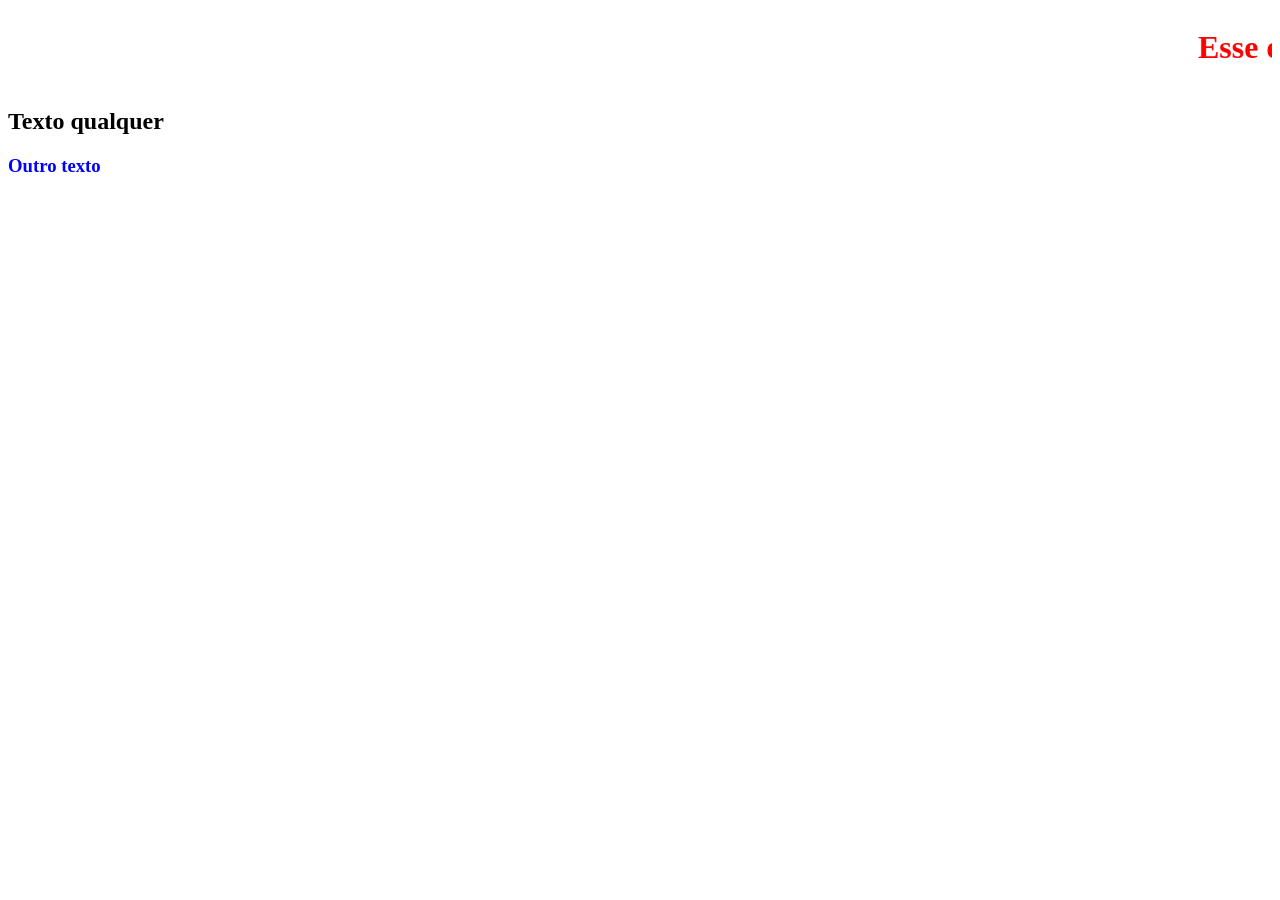
<file: Fontes aula 1/index.html>
<html>
	<head>
		<title>Seja Bem Vindo</title>
	</head>
	<body>
		<marquee>
			<h1>
				<font color=red>Esse é apenas um exemplo.</font>
			</h1>
		</marquee>
		<h2>
			Texto qualquer
		</h2>
		<h3><font color=blue>Outro texto</h3></font>
	</body>
</html>
</file>
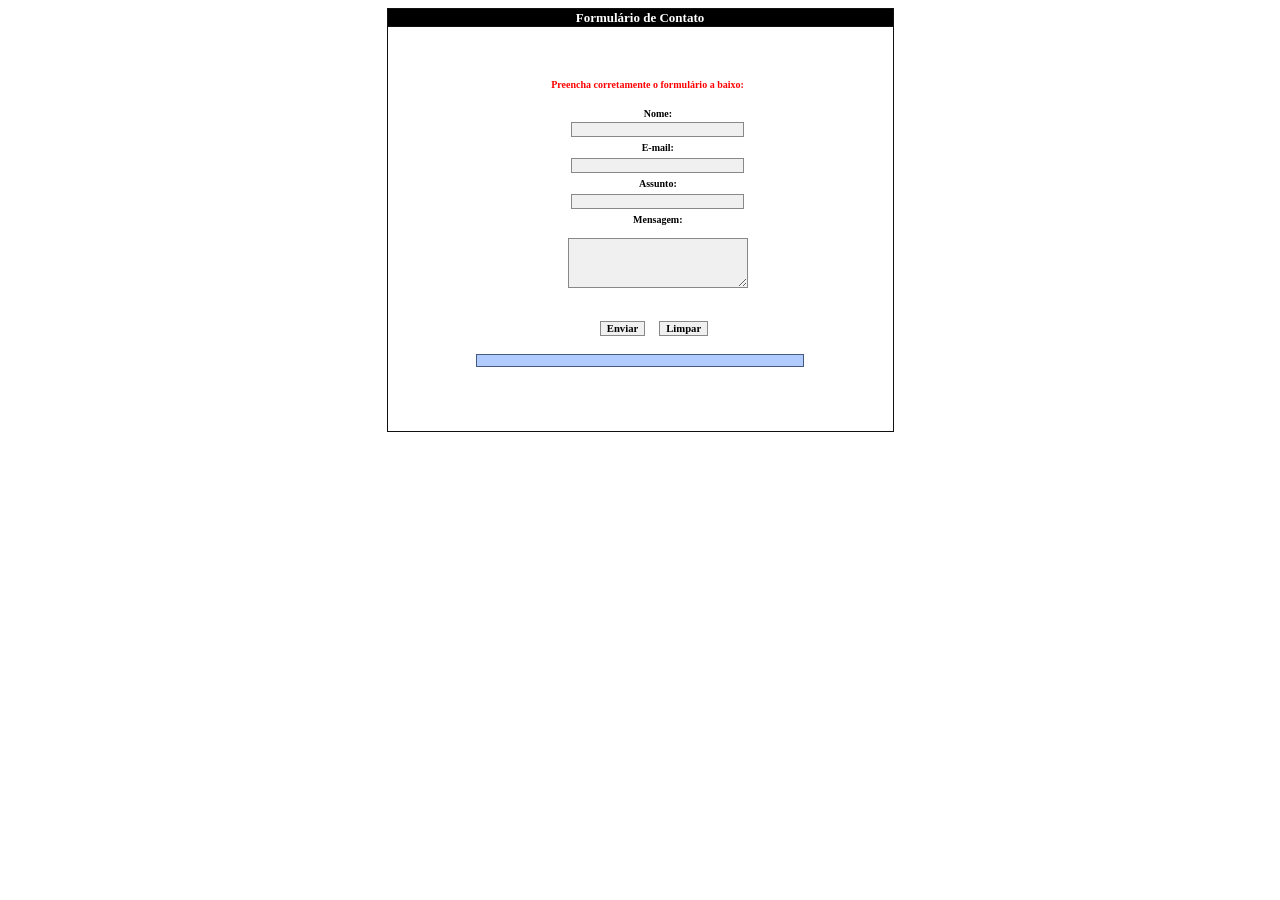
<file: Fontes Aula 6/pjAula6/Formulario/index.htm>
<HTML><HEAD><TITLE>.: Formul�rio de Contato :.</TITLE>
<META http-equiv=Content-Type content="text/html; charset=iso-8859-1">
<STYLE>.cellbox {
	BORDER-RIGHT: #888888 1px solid; PADDING-RIGHT: 5px; BORDER-TOP: #888888 1px solid; PADDING-LEFT: 5px; PADDING-BOTTOM: 5px; BORDER-LEFT: #888888 1px solid; PADDING-TOP: 5px; BORDER-BOTTOM: #888888 1px solid
}
.box-header {
	PADDING-RIGHT: 5px; PADDING-LEFT: 5px; PADDING-BOTTOM: 5px; PADDING-TOP: 5px
}
.frm {
	BORDER-RIGHT: #888888 1px solid; BORDER-TOP: #888888 1px solid; FONT-WEIGHT: bold; FONT-SIZE: 8pt; BORDER-LEFT: #888888 1px solid; BORDER-BOTTOM: #888888 1px solid; FONT-FAMILY: Verdana; BACKGROUND-COLOR: #f0f0f0
}
.frm-on {
	BORDER-RIGHT: rgb(70,90,128) 1px solid; BORDER-TOP: rgb(70,90,128) 1px solid; FONT-WEIGHT: bold; FONT-SIZE: 8pt; BORDER-LEFT: rgb(70,90,128) 1px solid; COLOR: rgb(70,90,128); BORDER-BOTTOM: rgb(70,90,128) 1px solid; FONT-FAMILY: Verdana; BACKGROUND-COLOR: rgb(177,203,255)
}
.text-header {
	FONT-WEIGHT: bold; FONT-SIZE: 8pt; FONT-FAMILY: Verdana
}
.header {
	FONT-WEIGHT: bold; FONT-SIZE: 16pt; COLOR: rgb(0,128,255); FONT-FAMILY: Verdana
}
</STYLE>

<SCRIPT language=JavaScript>
<!--
function SymError()
{
  return true;
}
window.onerror = SymError;
//-->
    </SCRIPT>

<SCRIPT>
      function displayText( sText ) {
        document.getElementById("displayArea").innerHTML = sText;
      }
    </SCRIPT>

</HEAD>
<BODY>
<DIV align=center>
<CENTER>
<TABLE id=AutoNumber1 style="BORDER-COLLAPSE: collapse" borderColor=#111111 
height=424 cellSpacing=0 cellPadding=0 width=507 border=1>
  <TBODY>
  <TR>
    <TD width=507 bgColor=#000000 height=18>
      <P style="MARGIN-TOP: 0px; MARGIN-BOTTOM: 0px" align=center><b><font face="Verdana" color="#ffffff" size="2">Formul�rio
      de Contato</font></b></P></TD></TR>
  <TR>
    <TD align=justify width=507 height=402>
      <P style="MARGIN-TOP: 0px; MARGIN-BOTTOM: 0px" align="center"><FONT face=Verdana 
      size=1>&nbsp;&nbsp;&nbsp;&nbsp;&nbsp; <B><FONT color=#ff0000>Preencha 
      corretamente o formul�rio a baixo:</FONT></B></FONT></P>
      <P style="MARGIN-TOP: 0px; MARGIN-BOTTOM: 0px"><FONT face=Verdana 
      size=1></FONT>&nbsp;</P>
      <P style="MARGIN-TOP: 0px; MARGIN-BOTTOM: 0px" align=center>
      <FORM style="MARGIN: 0px; WORD-SPACING: 0px" name=form action=enviar.php
      method=post>
      <DIV align=center>
      <CENTER>
      <TABLE id=AutoNumber1 style="BORDER-COLLAPSE: collapse" 
      borderColor=#111111 height=200 cellSpacing=0 cellPadding=0 width=328 
      border=0>
        <TBODY>
        <TR>
          <TD width=35 height=10>
          </TD>
          <TD width=287 height=10 align="center">
            <P style="MARGIN-TOP: 0px; MARGIN-BOTTOM: 0px"><font face="Verdana" size="1"><b>Nome:</b></font></P></TD></TR>
        <tr>
          <TD width=35 height=12>
          </TD>
          <TD width=287 height=12 align="center">
            <SPAN 
            class=box-header><font face="Verdana" size="1"><b><INPUT class=frm 
            onblur="this.className='frm'; displayText('&nbsp;');" 
            onfocus="this.className='frm-on'; displayText('&nbsp;Digite seu Nome');" 
            maxLength=60 size=25 name=nome></b></font></SPAN></TD>
        </tr>
        <tr>
          <TD width=35 height=13>
          </TD>
          <TD width=287 height=13 align="center">
            <SPAN 
            class=box-header><font face="Verdana" size="1"><b>E-mail:</b></font></SPAN></TD>
        </tr>
        <TR>
          <TD width=35 height=13>
          </TD>
          <TD width=287 height=13 align="center">
            <P style="MARGIN-TOP: 0px; MARGIN-BOTTOM: 0px"><SPAN 
            class=box-header><font face="Verdana" size="1"><b><INPUT class=frm 
            onblur="this.className='frm'; displayText('&nbsp;');" 
            onfocus="this.className='frm-on'; displayText('&nbsp;Digite seu e-mail, ex: user@user.com.br');" 
            maxLength=100 size=25 name=email></b></font></SPAN></P></TD></TR>
        <tr>
          <TD width=35 height=12>
          </TD>
          <TD width=287 height=12 align="center">
            <SPAN 
            class=box-header><font face="Verdana" size="1"><b>Assunto:</b></font></SPAN></TD>
        </tr>
        <TR>
          <TD width=35 height=18>
          </TD>
          <TD width=287 height=18 align="center">
            <P style="MARGIN-TOP: 0px; MARGIN-BOTTOM: 0px"><SPAN 
            class=box-header><font face="Verdana" size="1"><b><INPUT class=frm 
            onblur="this.className='frm'; displayText('&nbsp;');" 
            onfocus="this.className='frm-on'; displayText('&nbsp;Digite seu assunto');" 
            maxLength=60 size=25 name=assunto></b></font></SPAN></P></TD></TR>
        <tr>
          <TD width=35 height=7>
          </TD>
          <TD width=287 height=7 align="center">
            <SPAN 
            class=box-header><font face="Verdana" size="1"><b>Mensagem:</b></font></SPAN></TD>
        </tr>
        <TR>
          <TD width=35 height=34>
          </TD>
          <TD width=287 height=34 align="center">
            <P style="MARGIN-TOP: 0px; MARGIN-BOTTOM: 0px"><FONT face=Verdana 
            size=1><br><textarea class=frm 
            onblur="this.className='frm'; displayText('&nbsp;');" 
            onfocus="this.className='frm-on'; displayText('&nbsp;Digite sua mensagem');" 
            name=mensagem rows="4" cols="25"></textarea></FONT></P></TD></TR>
        <TR>
          <TD width=35 height=9>
            <P style="MARGIN-TOP: 0px; MARGIN-BOTTOM: 0px">&nbsp;</P></TD>
          <TD width=287 height=9>
            <P style="MARGIN-TOP: 0px; MARGIN-BOTTOM: 0px"><FONT face=Verdana 
            size=1></FONT>&nbsp;</P></TD></TR>
        <TR>
          <TD width=328 colSpan=2 height=73>
            <P style="MARGIN-TOP: 0px; MARGIN-BOTTOM: 0px" align=center><SPAN 
            class=box-header>&nbsp;&nbsp;&nbsp;&nbsp;&nbsp;&nbsp; <INPUT class=frm onmouseover="this.className='frm-on';" onmouseout="this.className='frm';" type=submit value=Enviar></SPAN><FONT 
            face=Verdana> </FONT><SPAN class=box-header><INPUT class=frm onmouseover="this.className='frm-on';" onmouseout="this.className='frm';" type=reset value=Limpar></SPAN>
            <P style="MARGIN-TOP: 0px; MARGIN-BOTTOM: 0px" align=center><SPAN 
            class=box-header><FONT style="FONT-SIZE: 3pt" 
            face=Verdana></FONT></SPAN>&nbsp;
            <P style="MARGIN-TOP: 0px; MARGIN-BOTTOM: 0px" align=center>
            <DIV class=frm-on 
      id=displayArea>&nbsp;</DIV></TD></TR>
        
        </TBODY></TABLE></CENTER></DIV></FORM></TD></TR></TBODY></TABLE></CENTER></DIV></BODY></HTML>
</file>
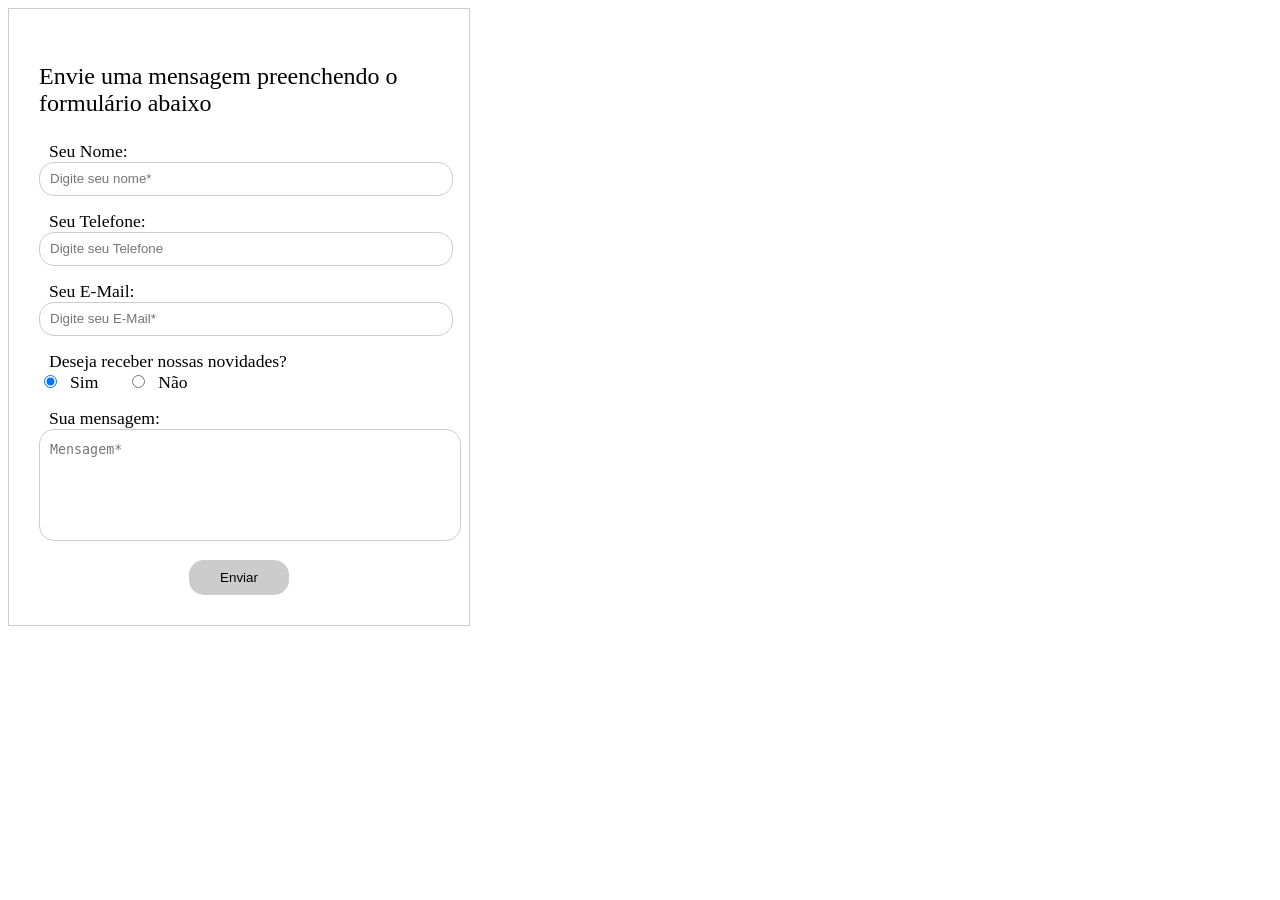
<file: Exemplos Aula 2/formulario.html>
<!DOCTYPE html>
<html lang="pt-br">
<head>
    <title>Formulário HTML</title>
    <meta charset="utf-8"/>
    <link rel="stylesheet" type="text/css" href="estilo.css">
</head>
<body>
    <form class="formulario" method="post"> 
        <p> Envie uma mensagem preenchendo o formulário abaixo</p>
        
        <div class="field">
            <label for="nome">Seu Nome:</label>
            <input type="text" id="nome" name="nome" placeholder="Digite seu nome*" required>
        </div>
        
        <div class="field">
            <label for="telefone">Seu Telefone:</label>
            <input type="text" id="telefone" name="telefone" placeholder="Digite seu Telefone">
        </div>

        <div class="field">
            <label for="email">Seu E-Mail:</label>
            <input type="email" id="email" name="email" placeholder="Digite seu E-Mail*" required>
        </div>        
        <div class="field radiobox">
            <span>Deseja receber nossas novidades?</span>
            <input type="radio" name="novidades" id="sim" value="sim" checked><label for="sim">Sim</label>
            <input type="radio" name="novidades" id="nao" value="nao"><label for="nao">Não</label>
        </div>
        <div class="field">
            <label for="mensagem">Sua mensagem:</label>
            <textarea name="mensagem" id="mensagem" placeholder="Mensagem*" required></textarea>
        </div>

        <input type="submit" name="acao" value="Enviar">
    </form>
</body>
</html>
</file>
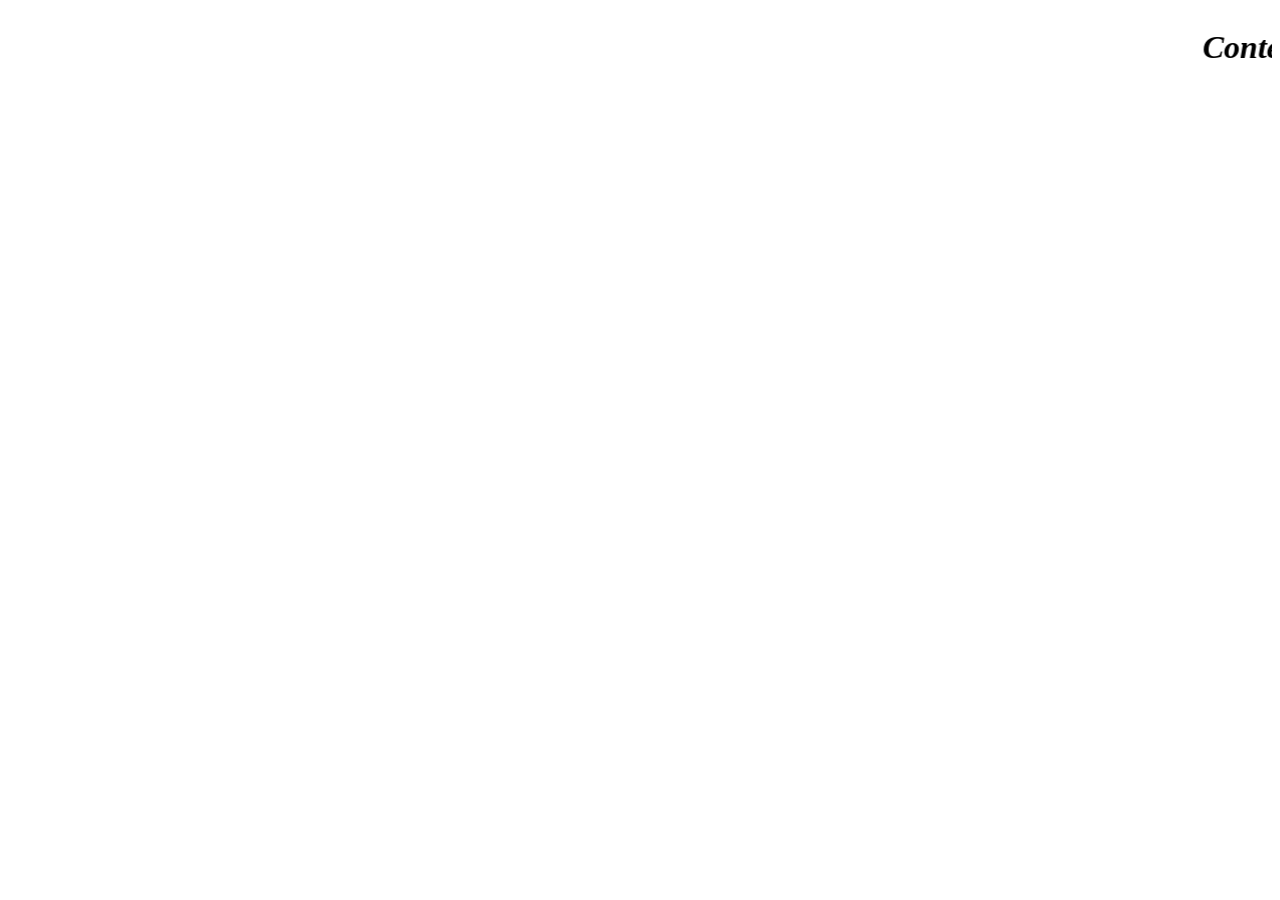
<file: Fontes aula 1/pagina1.html>
<!doctype HTML public>
<html lang="pt">
	<head>
		<title>Seja Bem Vindo a Aula</title>
	</head>
	<body>
		<marquee><h1><i><strong>Conteúdo da Disciplina</strong></i></h1></marquee>
	</body>
</html>
</file>
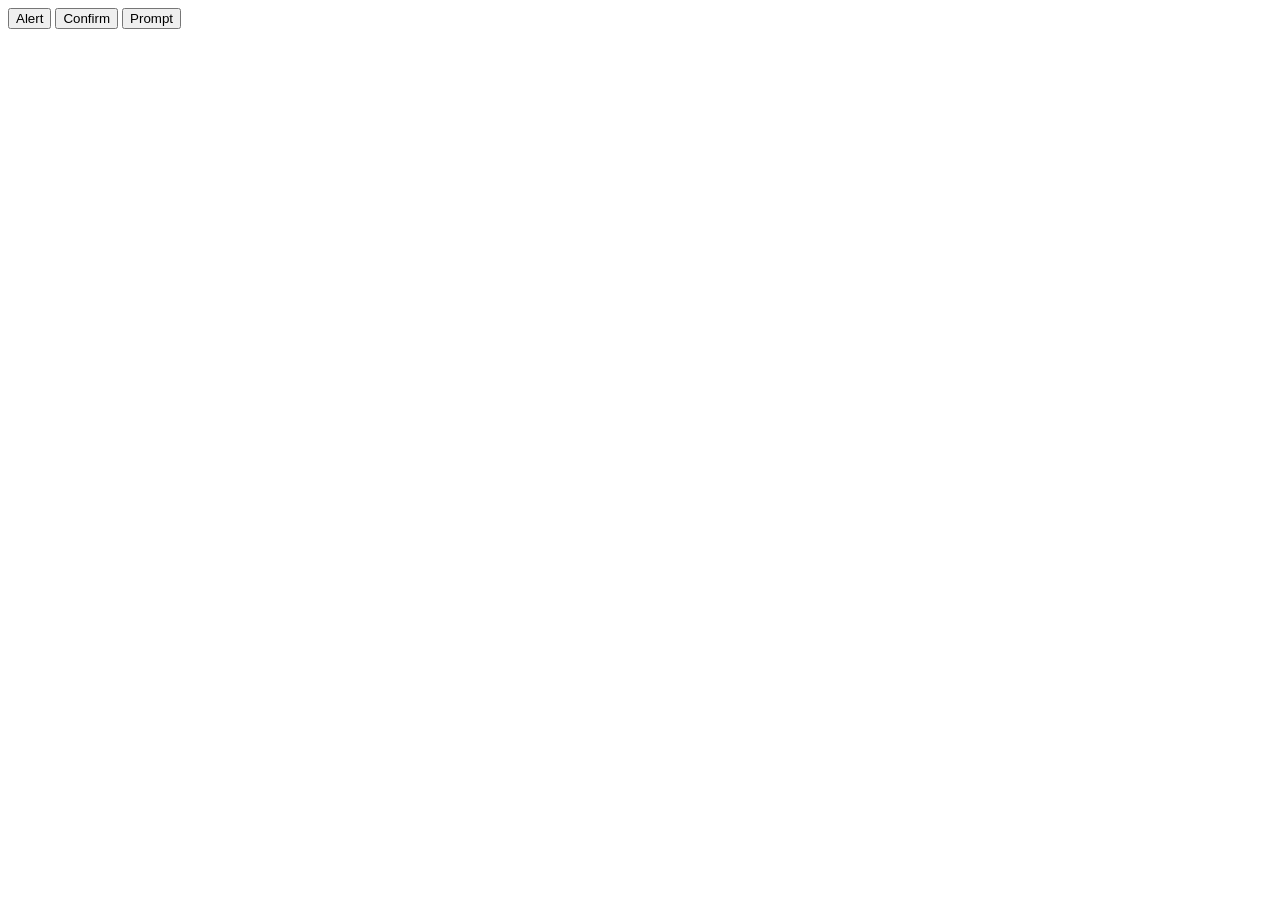
<file: Fontes Aula 4/JavaScript.html>
<html>
	<head>
		<title>Exemplos de JavaScript</title>
	</head>
	<body>
		<button type="button" 
			onclick = "alert('Caixa de Alerta');">Alert</button>
		<button type="button"
			onclick = "confirm('Caixa de Confirmação');">Confirm</button>
		<button type="button"
			onclick = "prompt('Caixa de Dados');">Prompt</button>
	</body>
</html>
</file>
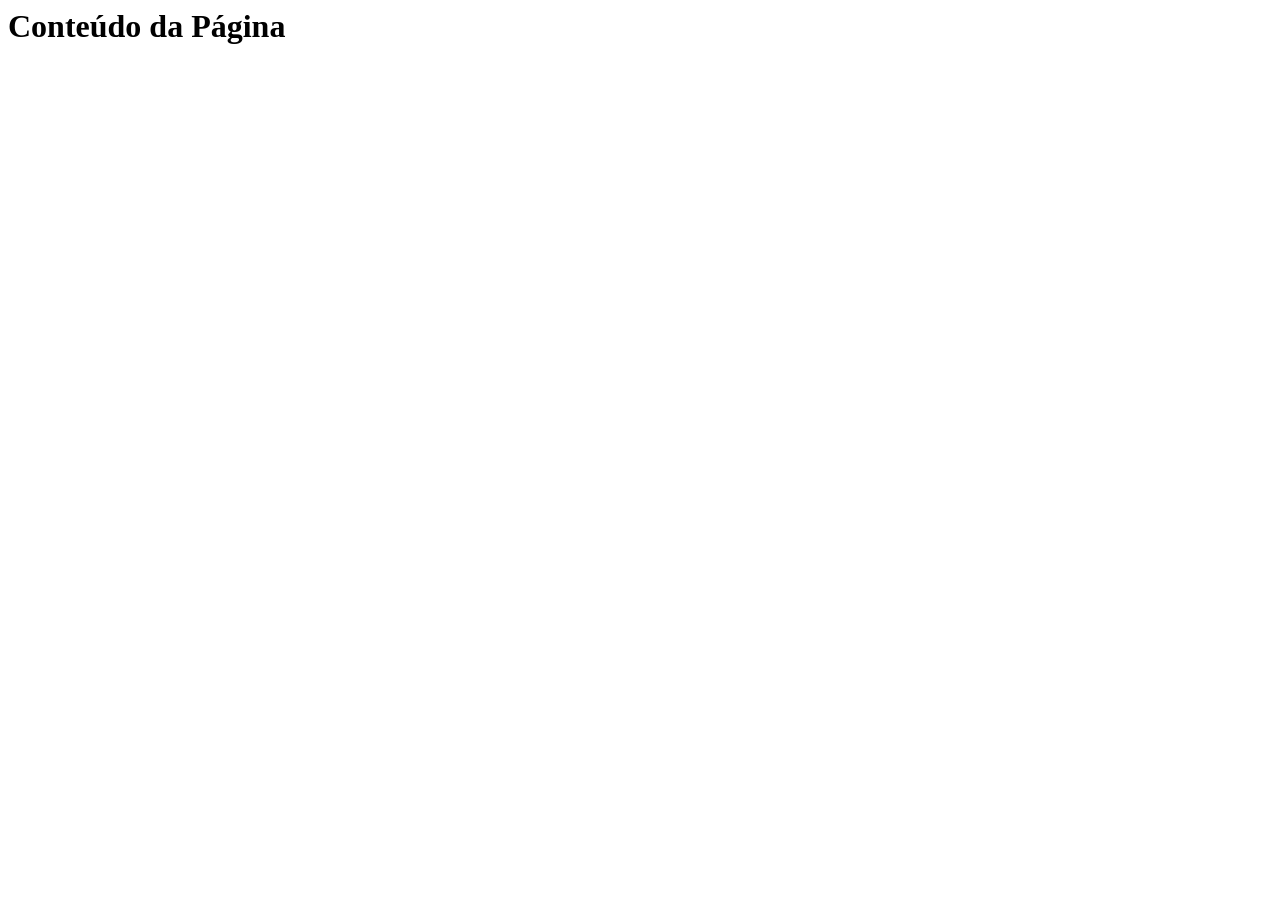
<file: Fontes Aula 4/ScriptExecutor.html>
<html>
	<head>
		<script type="text/javascript">
			var nome = prompt("Informe seu nome");
			
			alert("Seja bem vindo " + nome);			
		</script>
	</head>
	<body>
		<h1>Conteúdo da Página</h1>
		<p id="conteudo">Exemplo</p>
		<script type="text/javascript">		
			document.getElementById("conteudo").innerHTML = nome;
		</script>
	</body>
</html>
</file>
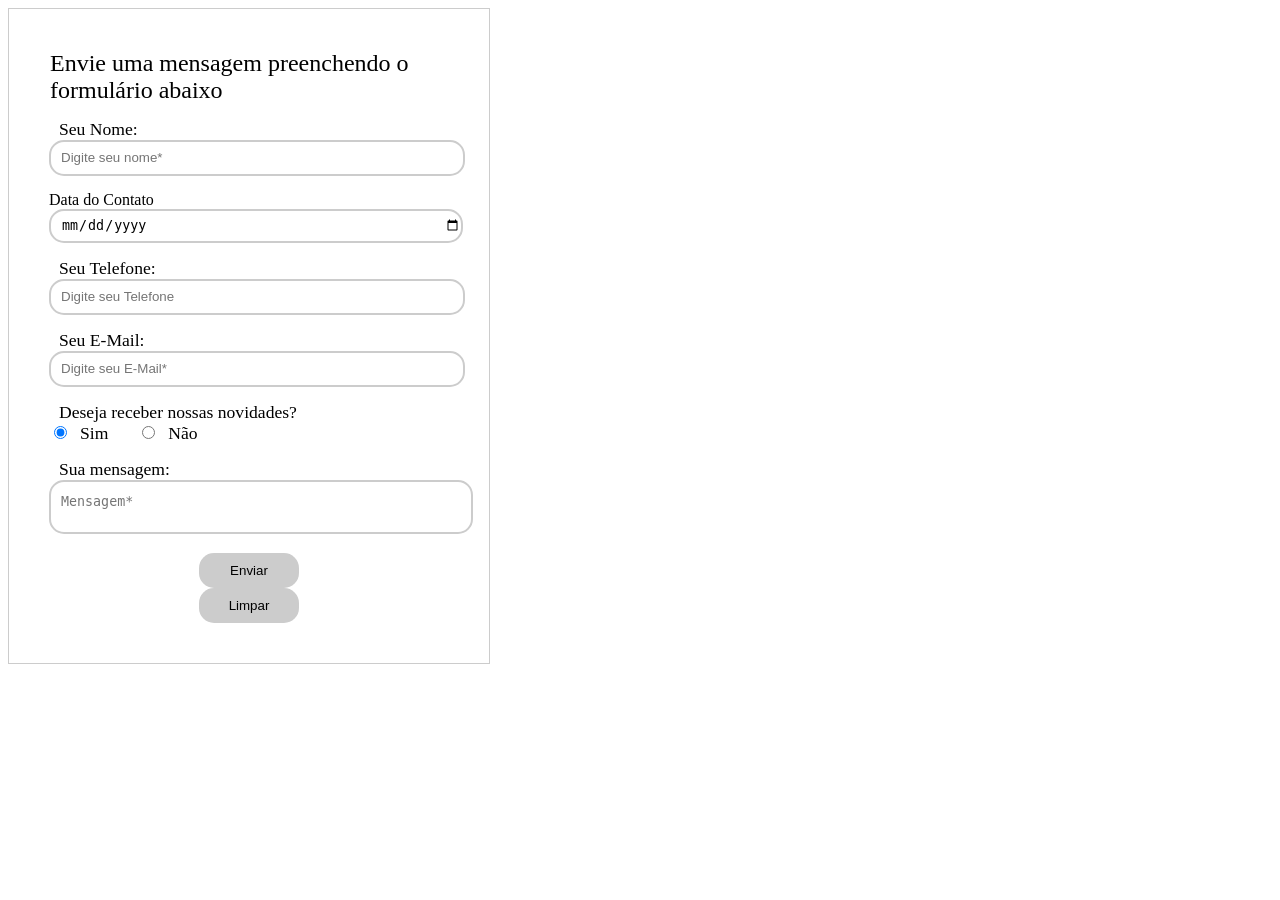
<file: Fontes Aula 7/frmCadastro.html>
<!DOCTYPE html>
<html lang="pt-br">
<head>
    <title>Cadastro de Contatos Exemplo</title>
    <meta charset="utf-8"/>
    <link rel="stylesheet" type="text/css" href="./style/estilo.css">
</head>
<body>
    <form class="formulario" method="post" action="./cadastroSvl"> 
        <p> Envie uma mensagem preenchendo o formulário abaixo</p>
        
        <div class="field">
            <label for="nome">Seu Nome:</label>
            <input type="text" id="nome" name="nome" placeholder="Digite seu nome*" required>
        </div>
        
        <div>
        	<label for="data">Data do Contato</label>
        	<input type="date" id="data" name="data" placeholder="Selecione a data">
        </div>
        
        <div class="field">
            <label for="telefone">Seu Telefone:</label>
            <input type="text" id="telefone" name="telefone" placeholder="Digite seu Telefone">
        </div>

        <div class="field">
            <label for="email">Seu E-Mail:</label>
            <input type="email" id="email" name="email" placeholder="Digite seu E-Mail*" required>
        </div>        
        <div class="field radiobox">
            <span>Deseja receber nossas novidades?</span>
            <input type="radio" name="novidades" id="sim" value="sim" checked><label for="sim">Sim</label>
            <input type="radio" name="novidades" id="nao" value="nao"><label for="nao">Não</label>
        </div>
        <div class="field">
            <label for="mensagem">Sua mensagem:</label>
            <textarea name="mensagem" id="mensagem" placeholder="Mensagem*" required></textarea>
        </div>

        <input type="submit" class="button" name="acao" value="Enviar">
        <input type="reset" class="button" name="acao" value="Limpar" >
    </form>
</body>
</html>
</file>
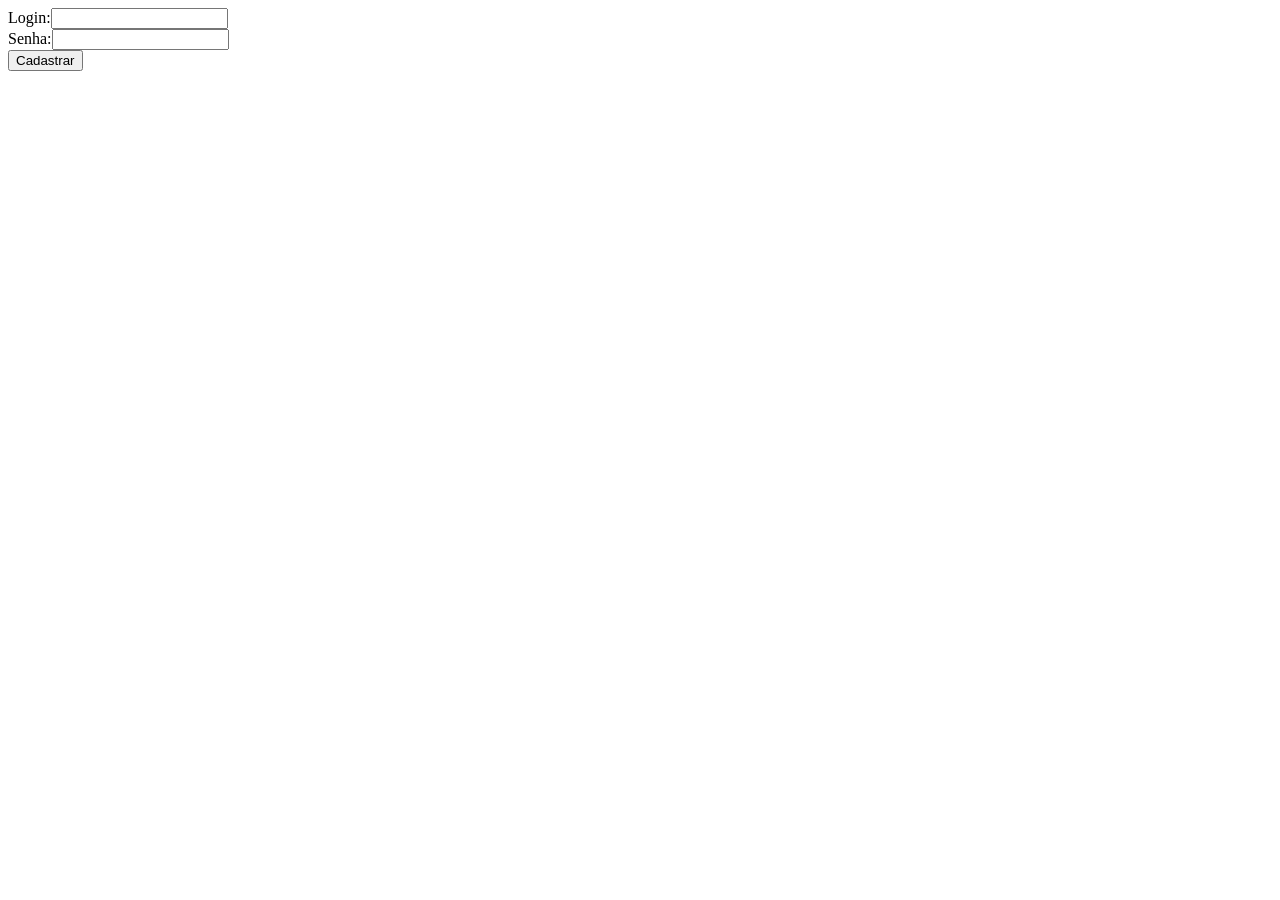
<file: Fontes Aula 6/Old/cadastro.html>
<html>
<head>
<title> Cadastro de Usuário </title>
</head>
<body>
	<form method="POST" action="cadastro.php">
		<label>Login:</label><input type="text" name="login" id="login"><br>
		
		<label>Senha:</label><input type="password" name="senha" id="senha"><br>
		
		<input type="submit" value="Cadastrar" id="cadastrar" name="cadastrar">
	</form>
</body>
</html>
</file>
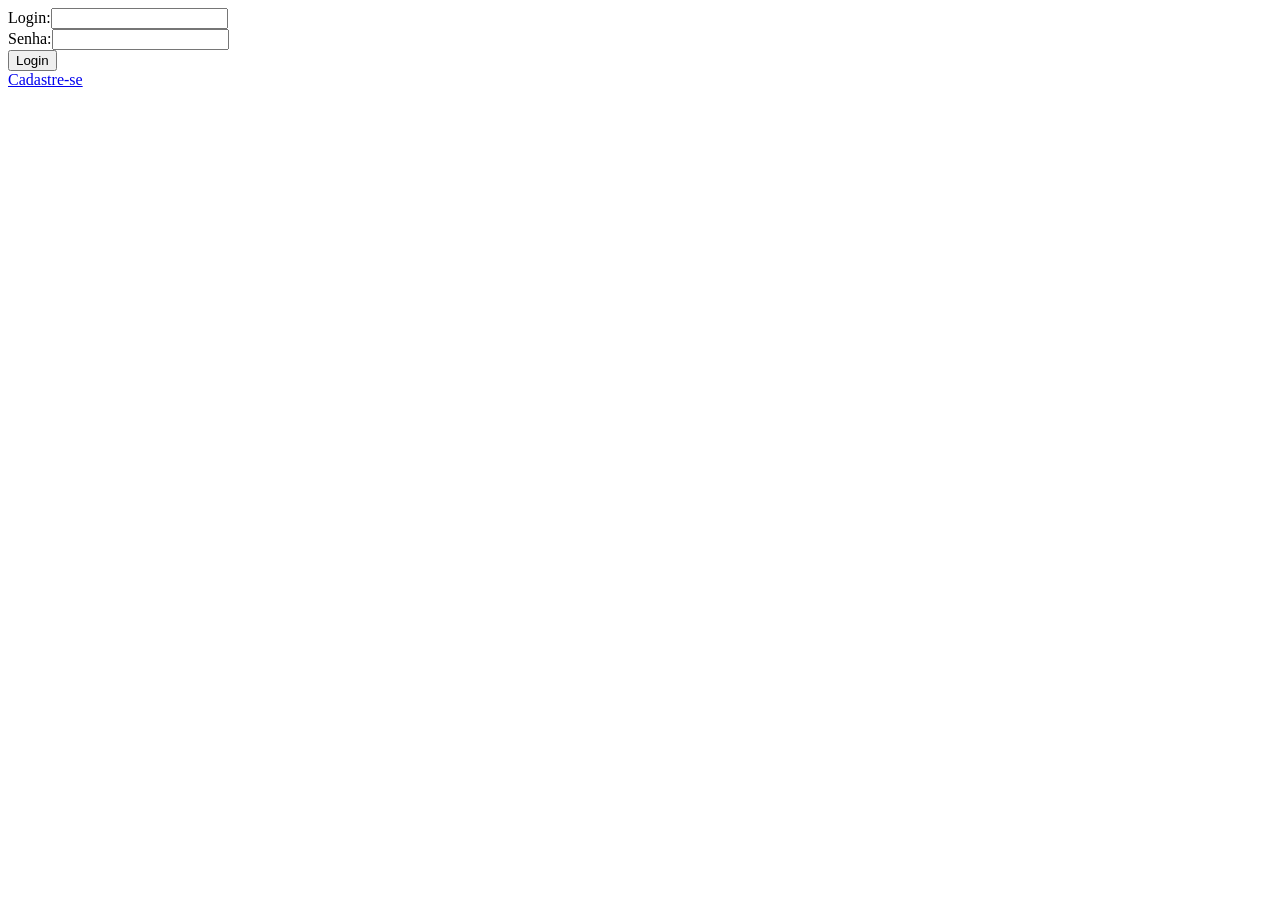
<file: Fontes Aula 6/Old/login.html>
</head>
<body>
	<form method="POST" action="login.php">
		<label>Login:</label><input type="text" name="login" id="login"><br>
		
		<label>Senha:</label><input type="password" name="senha" id="senha"><br>
		
		<input type="submit" value="Login" id="entrar" name="entrar"><br>
		
		<a href="cadastro.html">Cadastre-se</a>
	</form>
</body>
</html>
</file>
<file: Exemplos Aula 2/estilo.css>
.formulario{
    width: 400px;
    padding: 30px;
    border:1px solid #ccc;
}
.formulario p{
    width: 100%;
    font-size: 1.5em;
}
.field{
    width: 100%;
    margin: 15px 0;
}
.field label, 
.field span{
    padding-left: 10px;
    font-size: 1.1em;
    display: block;
    width: 100%;
}
.radiobox label{
    width: auto;
    display: inline-block;
}
input[type=text],
input[type=email],
textarea{
    width: 100%;
    padding-left: 10px;
    height: 30px;
    line-height: 30px;
    border-radius: 15px;
    border: 1px solid #ccc;
    outline: none;
}
input#nao{
    margin-left: 30px;
}
textarea{
    line-height: 20px;
    padding: 10px;
    height: 90px;
    resize: none;
}
input[type=submit]{
    display: block;
    background-color: #ccc;
    height: 35px;
    border: none;
    outline: 0;
    cursor: pointer;
    width: 100px;
    margin: 0 auto;
    text-align: center;
    border-radius: 15px;
}
</file>
<file: Fontes Aula 7/style/estilo.css>
.formulario{
    width: 400px;
    padding: 40px;
    border:1px solid #ccc;
}
.formulario p{
    width: 100%;
    font-size: 1.5em;
    margin: 1px;
}
.formulario br{
	background-color: #ccc;
}
.field{
    width: 100%;
    margin: 15px 0;
}
.field label, 
.field span{
    padding-left: 10px;
    font-size: 1.1em;
    display: block;
    width: 100%;
}
.radiobox label{
    width: auto;
    display: inline-block;
}
input[type=text],
input[type=email],
input[type=date],
textarea{
    width: 100%;
    padding-left: 10px;
    height: 30px;
    line-height: 30px;
    border-radius: 15px;
    border: 2px solid #ccc;
    outline: none;
}
input#nao{
    margin-left: 30px;
}
textarea{
    line-height: 20px;
    padding: 10px;
    height. 90px;
    resize: none;
}
.button{
    display: block;
    background-color: #ccc;
    height: 35px;
    border: none;
    outline: 0;
    cursor: pointer;
    width: 100px;
    margin: 0 auto;
    text-align: center;
    border-radius: 15px;
}
table {
    border-collapse: collapse;
    width: 100%;
}

th, td {
    padding: 5px;
    text-align: center;
    border-bottom: 2px solid #ccc;
}
</file>
